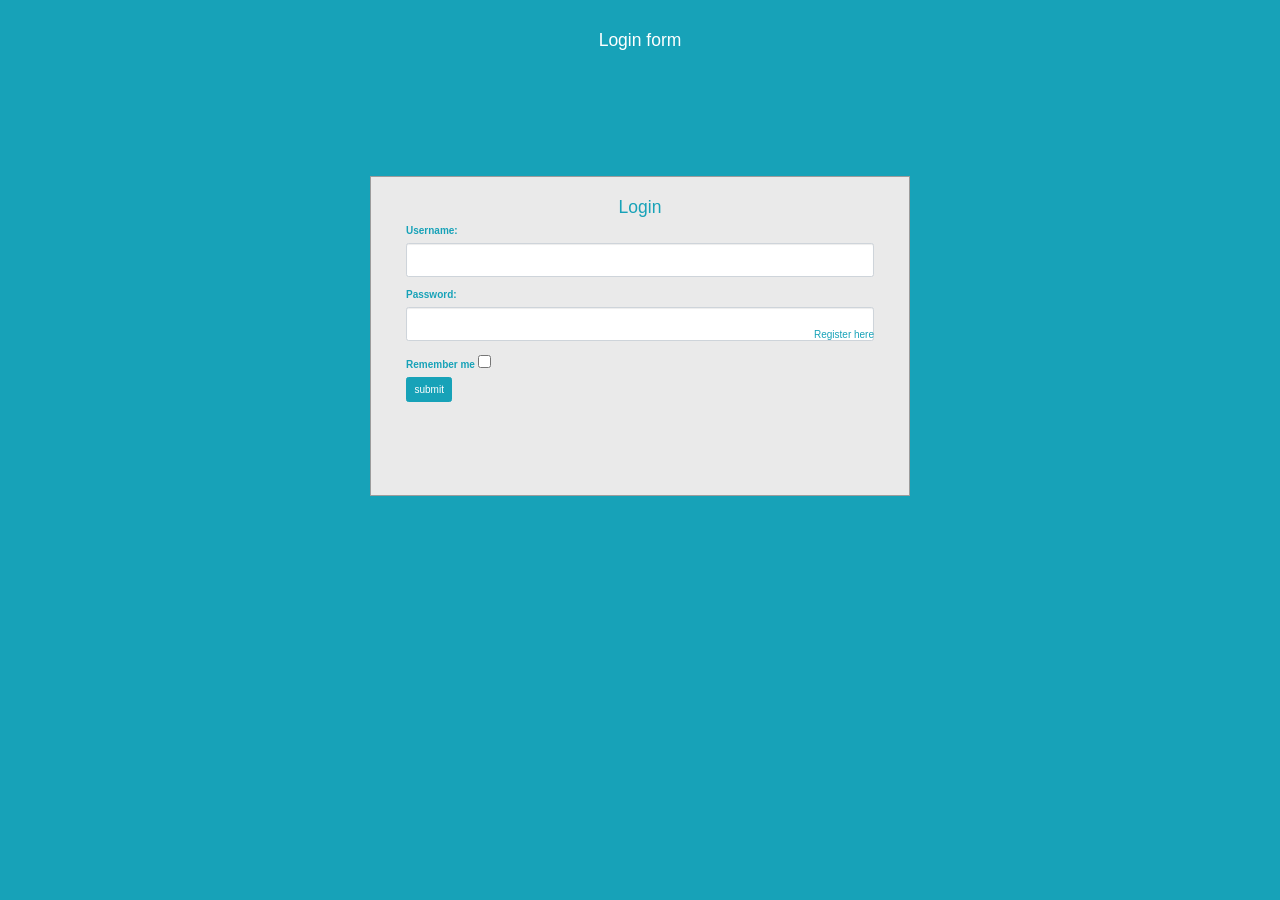
<file: templates/login.html>
<html>
<head>

<!-- Required meta tags -->
<meta charset="utf-8">
<meta name="viewport" content="width=device-width, initial-scale=1">

<!-- Bootstrap CSS -->
<link href="https://cdn.jsdelivr.net/npm/bootstrap@5.0.0-beta2/dist/css/bootstrap.min.css" rel="stylesheet"
    integrity="sha384-BmbxuPwQa2lc/FVzBcNJ7UAyJxM6wuqIj61tLrc4wSX0szH/Ev+nYRRuWlolflfl" crossorigin="anonymous">

<title> Smart Class Login </title>
<script src="https://cdn.jsdelivr.net/npm/bootstrap@5.0.0-beta2/dist/js/bootstrap.bundle.min.js"
    integrity="sha384-b5kHyXgcpbZJO/tY9Ul7kGkf1S0CWuKcCD38l8YkeH8z8QjE0GmW1gYU5S9FOnJ0"
    crossorigin="anonymous"></script>

    <link rel="stylesheet" href="https://maxcdn.bootstrapcdn.com/bootstrap/3.4.1/css/bootstrap.min.css">
<script src="https://ajax.googleapis.com/ajax/libs/jquery/3.5.1/jquery.min.js"></script>
<script src="https://maxcdn.bootstrapcdn.com/bootstrap/3.4.1/js/bootstrap.min.js"></script>
    
<link href="//maxcdn.bootstrapcdn.com/bootstrap/4.1.1/css/bootstrap.min.css" rel="stylesheet" id="bootstrap-css">
<script src="//maxcdn.bootstrapcdn.com/bootstrap/4.1.1/js/bootstrap.min.js"></script>
<script src="//cdnjs.cloudflare.com/ajax/libs/jquery/3.2.1/jquery.min.js"></script>
<!------ Include the above in your HEAD tag ---------->
<style>
    body {
  margin: 0;
  padding: 0;
  background-color: #17a2b8;
  height: 100vh;
}
#login .container #login-row #login-column #login-box {
  margin-top: 120px;
  max-width: 600px;
  height: 320px;
  border: 1px solid #9C9C9C;
  background-color: #EAEAEA;
}
#login .container #login-row #login-column #login-box #login-form {
  padding: 20px;
}
#login .container #login-row #login-column #login-box #login-form #register-link {
  margin-top: -85px;
}
</style>
</head>
<body>
    <div id="login">
        <h3 class="text-center text-white pt-5">Login form</h3>
        <div class="container">
            <div id="login-row" class="row justify-content-center align-items-center">
                <div id="login-column" class="col-md-6">
                    <div id="login-box" class="col-md-12">
                        <form id="login-form" class="form" action="/login_user" method="post">
                            <h3 class="text-center text-info">Login</h3>
                            <div class="form-group">
                                <label for="username" class="text-info">Username:</label><br>
                                <input type="text" name="username" id="username" class="form-control">
                            </div>
                            <div class="form-group">
                                <label for="password" class="text-info">Password:</label><br>
                                <input type="text" name="password" id="password" class="form-control">
                            </div>
                            <div class="form-group">
                                <label for="remember-me" class="text-info"><span>Remember me</span> <span><input id="remember-me" name="remember-me" type="checkbox"></span></label><br>
                                <input type="submit" name="submit" class="btn btn-info btn-md" value="submit">
                            </div>
                            <div id="register-link" class="text-right">
                                <a href="/signup_call" class="text-info">Register here</a>
                            </div>
                        </form>
                    </div>
                </div>
            </div>
        </div>
    </div>


</body>
</html>
</file>
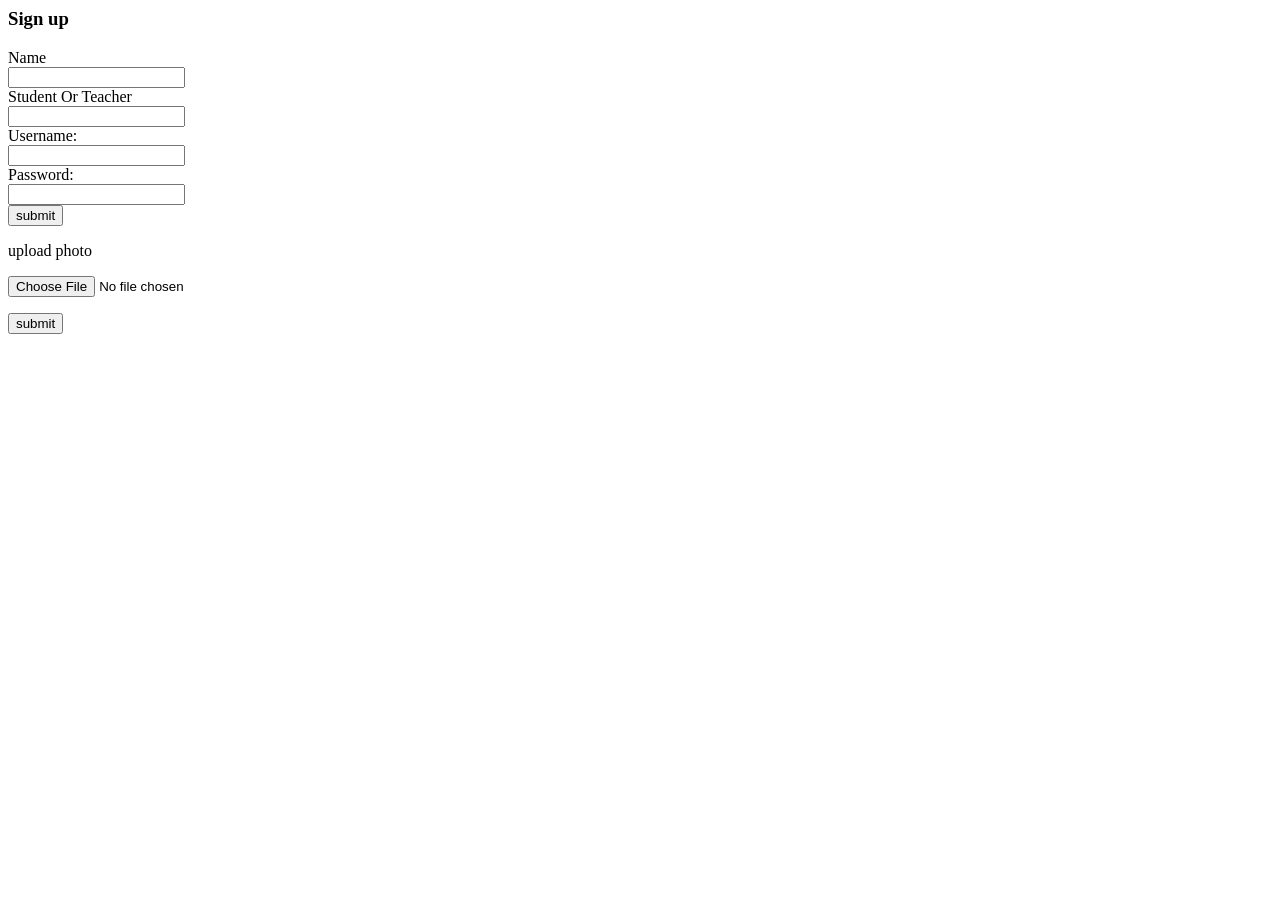
<file: templates/signup.html>
<html>
    <head></head>
    <body>
        <form id="login-form" class="form" action="/signup_user" method="post">
            <h3 >Sign up</h3>
            <div >
                <label for="name" class="text-info">Name</label><br>
                <input type="text" name="name" id="name" class="form-control">
            </div>
            <div >
                <label for="role" class="text-info">Student Or Teacher</label><br>
                <input type="text" name="role" id="role" class="form-control">
            </div>
            <div >
                <label for="username" class="text-info">Username:</label><br>
                <input type="text" name="username" id="username" class="form-control">
            </div>
            <div >
                <label for="password" class="text-info">Password:</label><br>
                <input type="text" name="password" id="password" class="form-control">
            </div>
            <div >
                <button type="submit" >submit</button>
            </div>
            
        </form>

upload photo

    
    <form method="post" action="/signup_user_photo" enctype="multipart/form-data">
        <dl>
            <p>
                <input type="file" name="file" class="form-control" autocomplete="off" required>
            </p>
        </dl>
        <p>
            <button type="submit" >submit</button>
        </p>
    </form>
    

    </body>
</html>
</file>
